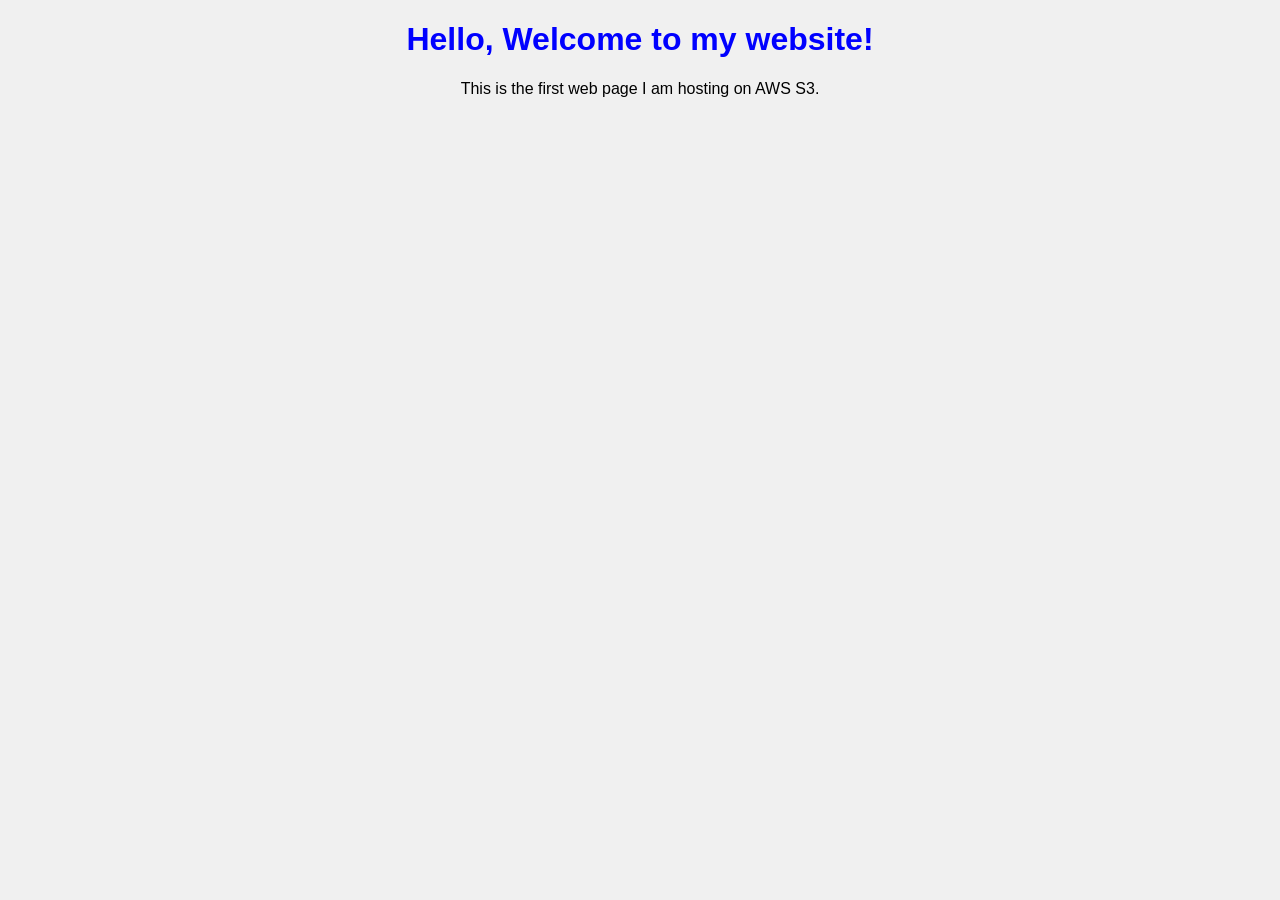
<file: index.html>
<!DOCTYPE html>
<html lang="en">
<head>
    <meta charset="UTF-8">
    <link rel="stylesheet" href="style.css">
    <title>My First Website</title>
</head>
<body>
    <h1>Hello, Welcome to my website!</h1>
    <p>This is the first web page I am hosting on AWS S3.</p>
</body>
</html>
</file>
<file: style.css>
body {
    background-color: #f0f0f0;
    text-align: center;
    font-family: Arial, sans-serif;
}

h1 {
    color: blue;
}
</file>
